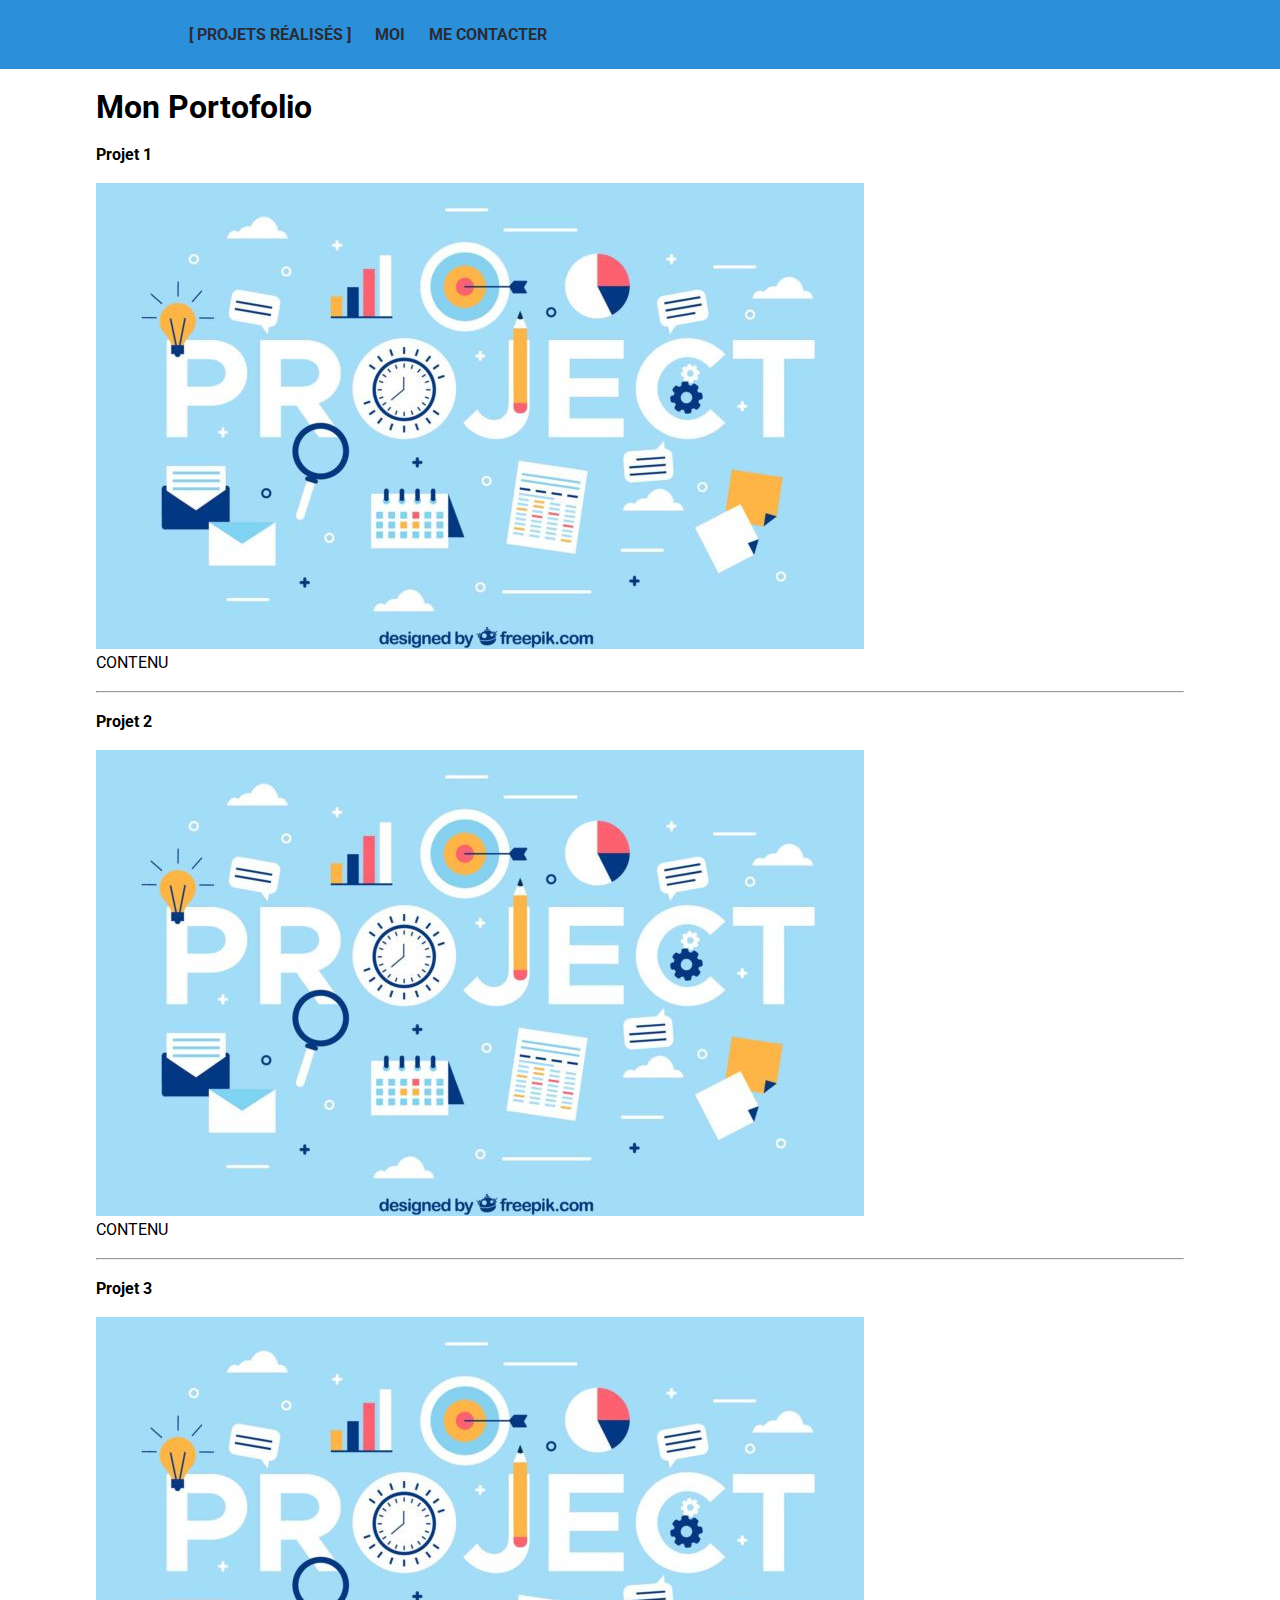
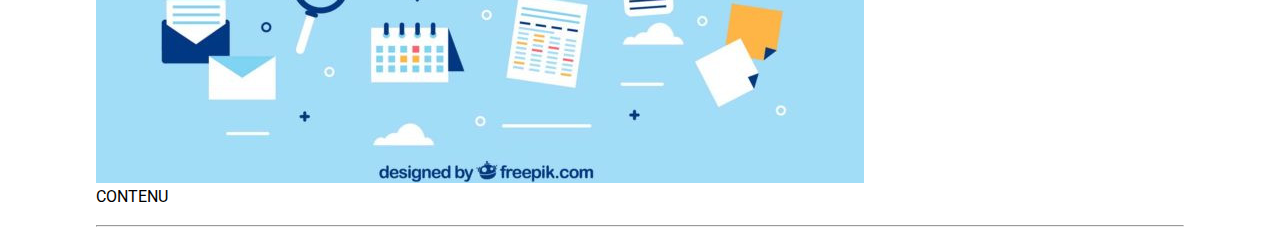
<file: index.html>
<!DOCTYPE html>
<html lang="fr">


<head>
    <title>Portfolio Nicolas Rambaud</title>
    <meta charset="utf-8">
    <link href="css/styles.css" rel="stylesheet" type="text/css"/>
    <link rel="preconnect" href="https://fonts.gstatic.com">
    <link href="https://fonts.googleapis.com/css2?family=Roboto:ital,wght@0,100;0,300;0,400;0,500;0,700;0,900;1,100;1,300;1,400;1,500;1,700;1,900&display=swap"
          rel="stylesheet">
</head>

<body>
<header>
    <nav class="navbar">
        <div class="navbar_contenu">
            <ul>
                <li><a class="navbar_lien" href="index.html"><strong>[ Projets Réalisés ]</strong></a></li>
                <li><a class="navbar_lien" href="me.html"><strong>Moi</strong></a></li>
                <li><a class="navbar_lien" href="contactme.html"><strong>Me Contacter</strong></a></li>
            </ul>
        </div>
    </nav>

</header>
<div class="container">
    <br>
    <h1>Mon Portofolio</h1>
    <ul>
        <li>
            <div>
                <br>
                <h4>Projet 1</h4><br>
                <img src="images/project_portofolio.jpg" class="image" alt="Project perso N°1">
                <p>CONTENU</p>
                <br>
                <hr>
            </div>
        </li>

        <li>
            <div>
                <br>
                <h4>Projet 2</h4><br>
                <img src="images/project_portofolio.jpg" class="image" alt="Project perso N°1">
                <p>CONTENU</p>
                <br>
                <hr>
            </div>
        </li>

        <li>
            <div>
                <br>
                <h4>Projet 3</h4><br>
                <img src="images/project_portofolio.jpg" class="image" alt="Project perso N°1">
                <p>CONTENU</p>
                <br>
                <hr>
            </div>
        </li>

    </ul>


</div>
</body>
</file>
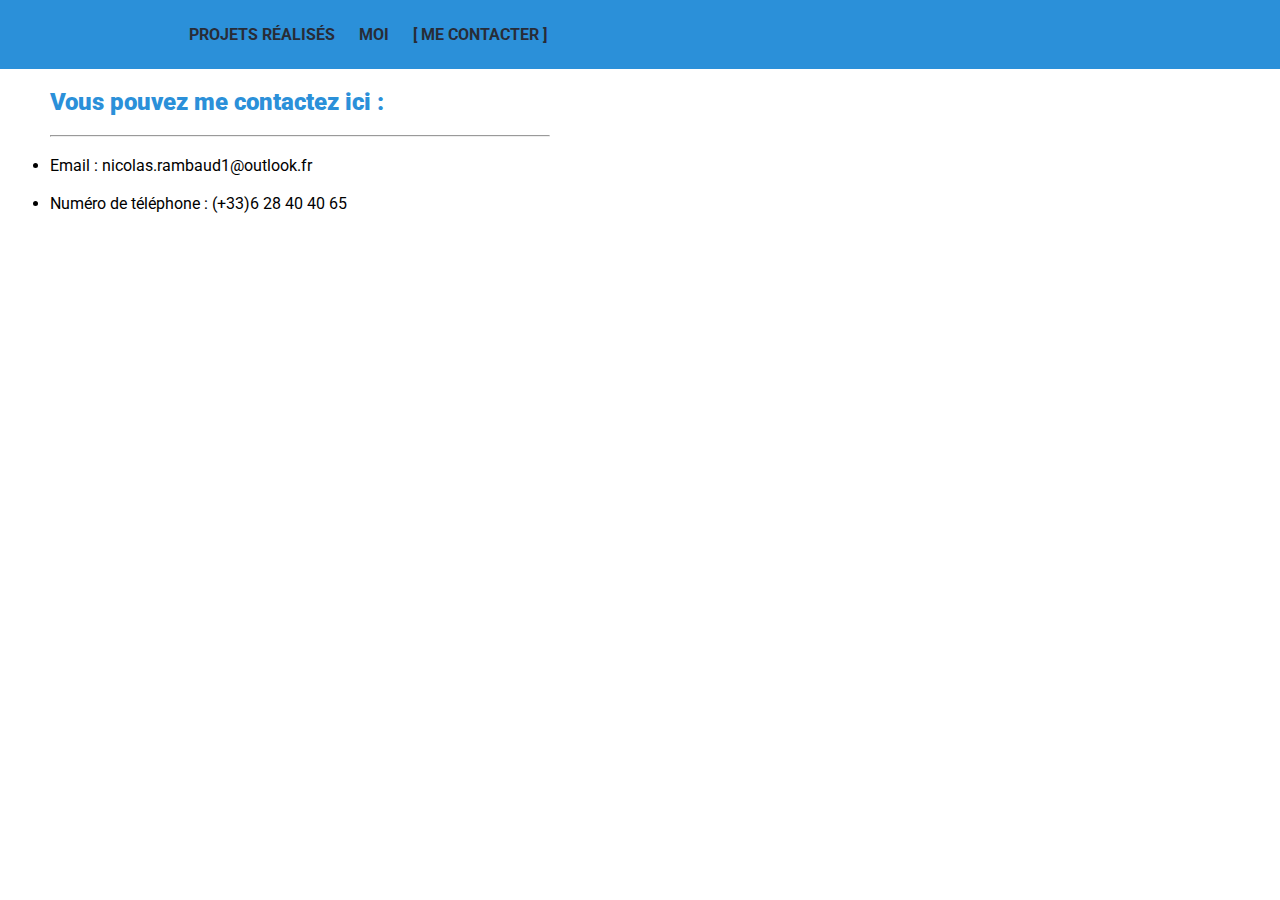
<file: contactme.html>
<!DOCTYPE html>
<html lang="fr">


<head>
    <title>Portfolio Nicolas Rambaud</title>
    <meta charset="utf-8">
    <link href="css/styles.css" rel="stylesheet" type="text/css"/>
    <link rel="preconnect" href="https://fonts.gstatic.com">
    <link href="https://fonts.googleapis.com/css2?family=Roboto:ital,wght@0,100;0,300;0,400;0,500;0,700;0,900;1,100;1,300;1,400;1,500;1,700;1,900&display=swap"
          rel="stylesheet">
</head>

<body>
<header>
    <nav class="navbar">
        <div class="navbar_contenu">
            <ul>
                <li><a class="navbar_lien" href="index.html"><strong>Projets Réalisés</strong></a></li>
                <li><a class="navbar_lien" href="me.html"><strong>Moi</strong></a></li>
                <li><a class="navbar_lien" href="contactme.html"><strong>[ Me Contacter ]</strong></a></li>
            </ul>
        </div>
    </nav>

</header>
<br>
<div class="contenu_biographie">
    <h2><strong>Vous pouvez me contactez ici :</strong> </h2>
    <br>
    <hr>
    <br>
    <ul> 
        <li><p> Email : nicolas.rambaud1@outlook.fr </p></li>
        <br>
        <li><p> Numéro de téléphone : (+33)6 28 40 40 65</p></li>
    </ul>
   
</div>
</body>
</file>
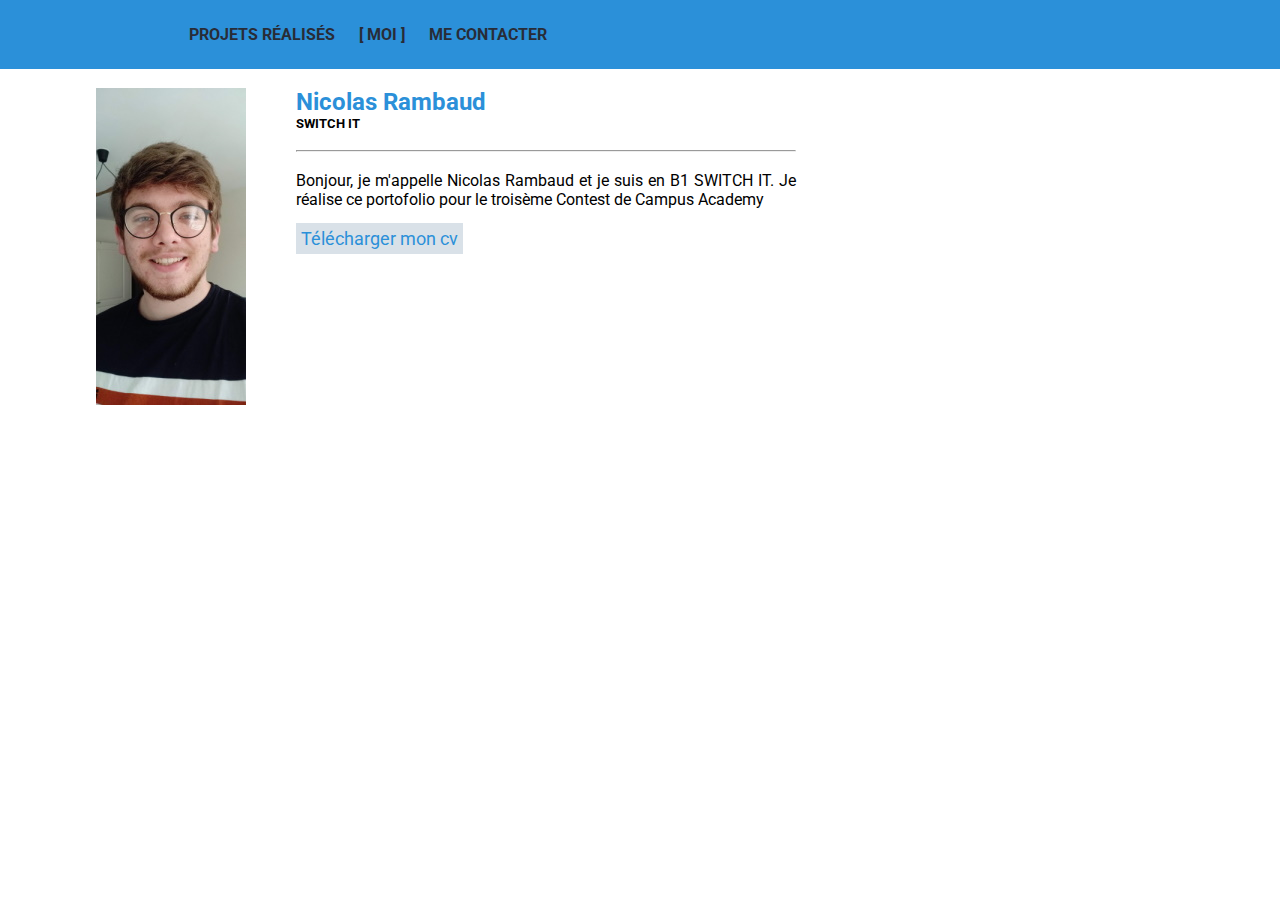
<file: me.html>
<!DOCTYPE html>
<html lang="fr">


<head>
    <title>Portfolio Nicolas Rambaud</title>
    <meta charset="utf-8">
    <link href="css/styles.css" rel="stylesheet" type="text/css"/>
    <link rel="preconnect" href="https://fonts.gstatic.com">
    <link href="https://fonts.googleapis.com/css2?family=Roboto:ital,wght@0,100;0,300;0,400;0,500;0,700;0,900;1,100;1,300;1,400;1,500;1,700;1,900&display=swap"
          rel="stylesheet">
</head>

<body>
<header>
    <nav class="navbar">
        <div class="navbar_contenu">
            <ul>
                <li><a class="navbar_lien" href="index.html"><strong>Projets Réalisés</strong></a></li>
                <li><a class="navbar_lien" href="me.html"><strong>[ Moi ]</strong></a></li>
                <li><a class="navbar_lien" href="contactme.html"><strong>Me Contacter</strong></a></li>
            </ul>
        </div>
    </nav>

</header>
<br>
<div class="container">
    <div class="contenu_moi">
        <div class="contenu_photo">
            <img src="images/nicolas2.jpg" class="image" alt="Ma photo">
        </div>
        <div class="contenu_biographie">
            <h2>Nicolas Rambaud</h2>
            <h5>SWITCH IT</h5>
            <br>
            <hr>
            <br>
            <p>Bonjour, je m'appelle Nicolas Rambaud et je suis en B1 SWITCH IT.    Je réalise ce portofolio pour le troisème Contest de Campus Academy</p>
                 

            <br>
            <a href="images/CV_Nicolas_Rambaud.pdf" class="contenu_biographie_cv" target="_blank">Télécharger mon cv</a>
        </div>
    </div>
</div>
</body>
</file>
<file: css/styles.css>
* {
    margin: 0;
    padding: 0;
    font-family: "Roboto", sans-serif;
}

.navbar {
    background: #2b90d9;
    padding: 25px;

}

.navbar_lien {

    /*Ca enlève la barre en dessous*/
    text-decoration: none;
    color: #282c37;

    /*Propriétée qui met tout en majuscule*/
    text-transform: uppercase;

}

.navbar_contenu {
    /*Place la marge automatiquement*/
    margin: auto;
    width: 75%;

}

.navbar_contenu ul li {

    padding: 10px;
    list-style-type: none; /*Enlever les points*/
    /*Affiche à la suite*/
    display: inline;
}

.container {

    margin: auto;
    width: 85%;

}

.container ul li {

    list-style-type: none;
}


.contenu_moi {

    display: block;
}

.contenu_photo {

    display: inline-block;

}


.contenu_biographie {

    display: inline-block;
    position: absolute;
    padding-left: 50px;
    width: 500px;
    text-align: justify;
}

.contenu_biographie h2 {

    color: #2b90d9;
}


.contenu_biographie_cv {

    text-decoration: none;
    font-size: 18px;
    background-color: #d9e1e8;
    padding: 5px;
    color: #2b90d9;
}
</file>
